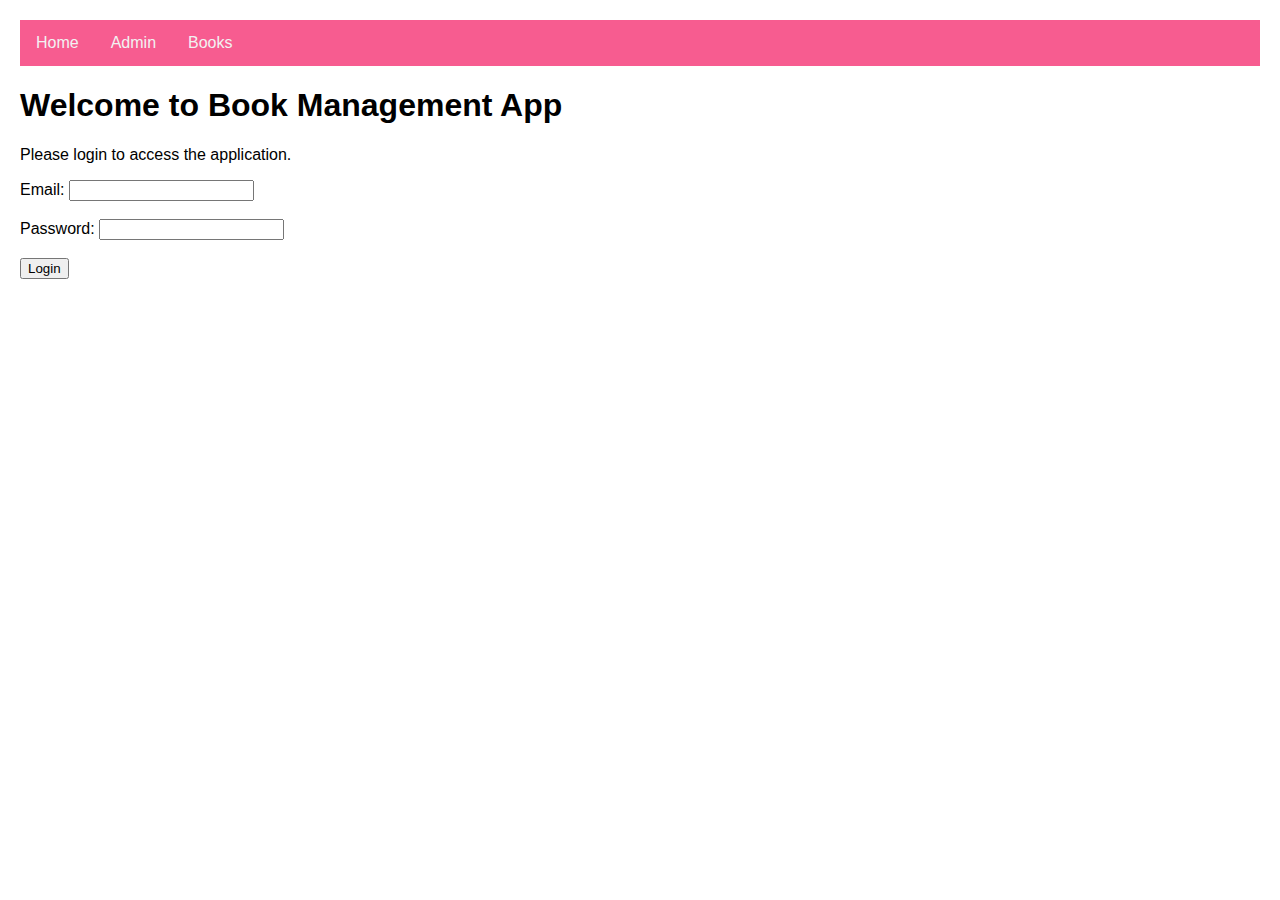
<file: index.html>
<!DOCTYPE html>
<html lang="en">
<head>
    <meta charset="UTF-8">
    <meta name="viewport" content="width=device-width, initial-scale=1.0">
    <title>Book Management App</title>
    <link rel="stylesheet" href="./styles/styles.css">
</head>
<body>
    <nav>
        <a href="index.html">Home</a>
        <a href="admin.html">Admin</a>
        <a href="books.html">Books</a>
    </nav>

    <main>
        <h1>Welcome to Book Management App</h1>
        <p>Please login to access the application.</p>

        <form id="loginForm">
            <label for="email">Email:</label>
            <input type="email" id="email" name="email" required><br><br>
           
            <label for="password">Password:</label>
            <input type="password" id="password" name="password" required><br><br>
            <button type="submit">Login</button>
            <p id="errorMessage"></p>
           
        </form>
        <script src="js/index.js"></script>
    </main>
</body>
</html>
</file>
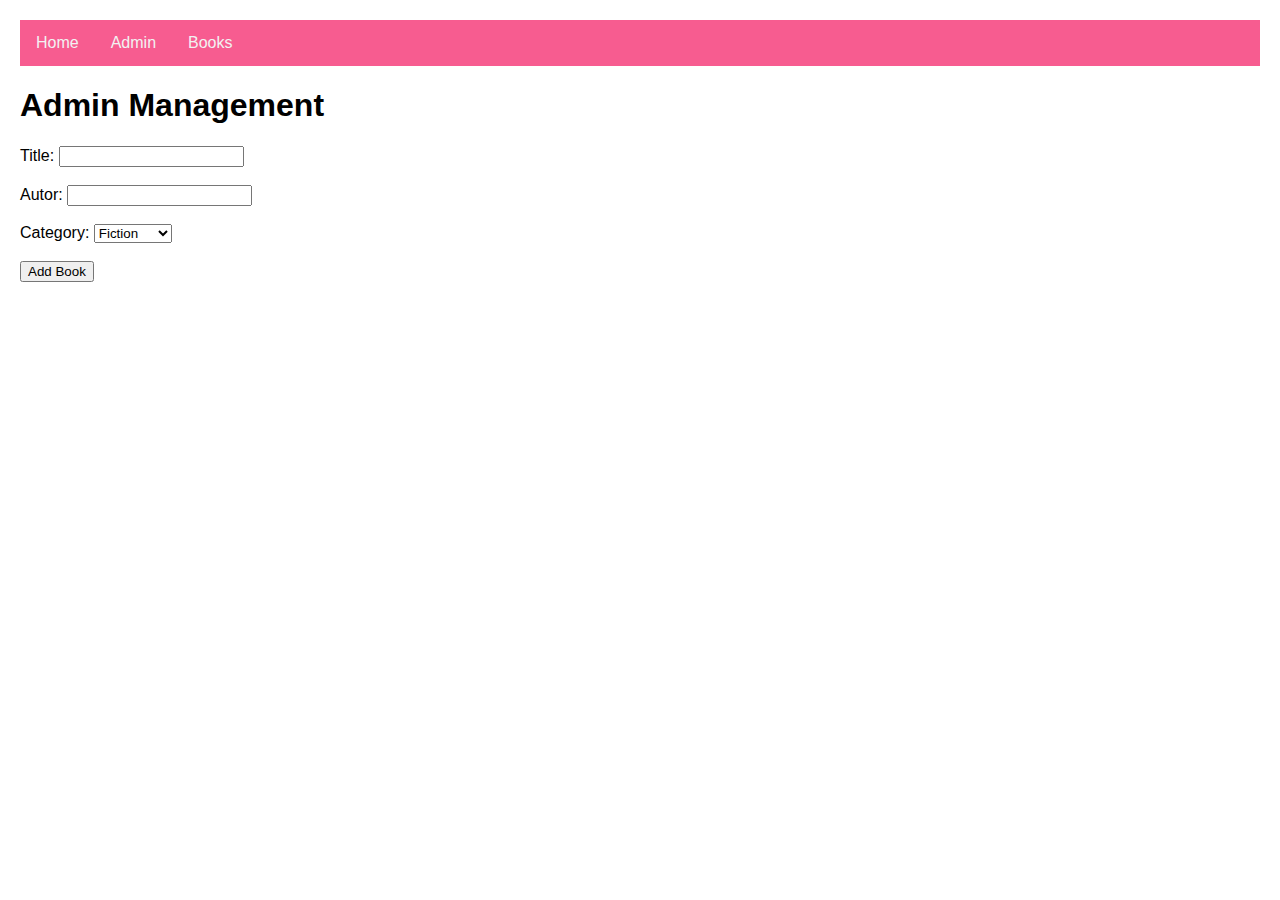
<file: admin.html>
<!DOCTYPE html>
<html lang="en">
<head>
    <meta charset="UTF-8">
    <meta name="viewport" content="width=device-width, initial-scale=1.0">
    <title>admin</title>
    <link rel="stylesheet" href="styles/styles.css">
</head>
<body>
    <nav>
        <a href="index.html">Home</a>
        <a href="admin.html">Admin</a>
        <a href="books.html">Books</a>
    </nav>
    
    <main>
        <h1>Admin Management</h1>
        <form id="addBookForm">
            <label for="title">Title:</label>
            <input type="text" id="title" name="title" required><br><br>

            <label for="autor">Autor:</label>
            <input type="text" id="autor" name="autor" required><br><br>

            <label for="category">Category:</label>
            <select id="category" name="category">
                <option value="Fiction">Fiction</option>
                <option value="Comedy">Comedy</option>
                <option value="Technical">Technical</option>
                </select><br><br>
                <button type="submit">Add Book</button>
        </form>
       <div id="app"></div>
       <script src="js/common.js"></script>
       <script src="js/books.js"></script>
    </main>
   
</body>
</html>
</file>
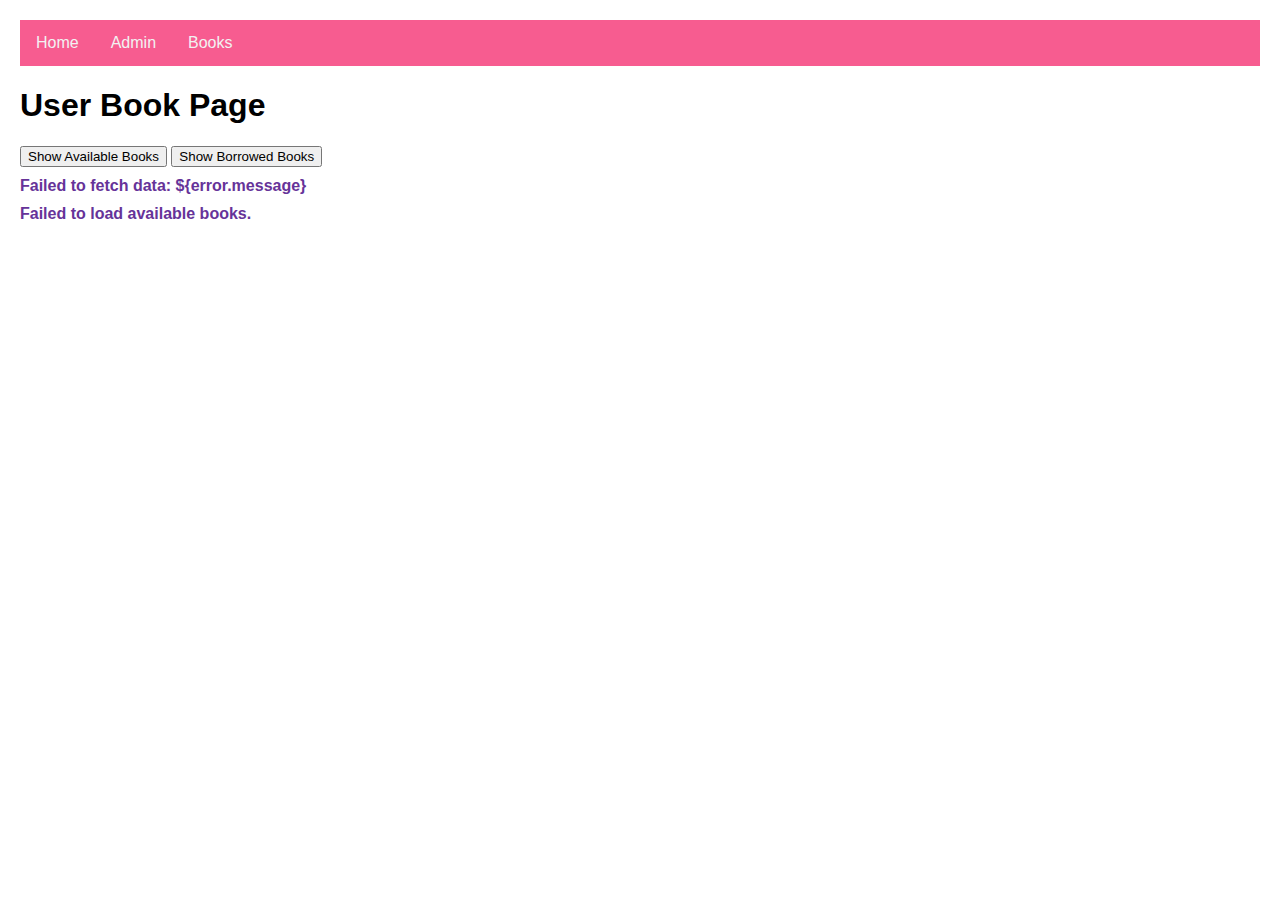
<file: books.html>
<!DOCTYPE html>
<html lang="en">
<head>
    <meta charset="UTF-8">
    <meta name="viewport" content="width=device-width, initial-scale=1.0">
    <title>books</title>
    <link rel="stylesheet" href="styles/styles.css">
</head>
<body>
    <nav>
        <a href="index.html">Home</a>
        <a href="admin.html">Admin</a>
        <a href="books.html">Books</a>
    </nav>

    <main>
        <h1>User Book Page</h1>
        <button id="showAvailableButton">Show Available Books</button>
        <button id="showBorrowedButton">Show Borrowed Books</button>
        <div id="app"></div>
    </main>
    <script src="js/common.js"></script>
        <script src="js/books.js"></script>

</body>
</html>
</file>
<file: styles/styles.css>
body{
    font-family: sans-serif;
    margin: 20px;
}
nav{
    background-color: rgb(247, 92, 144);
    overflow: hidden;
}
nav a{
    float: left;
    color: #f2f2f2;
    text-align: center;
    padding: 14px 16px;
    text-decoration: none;
}
nav a:hover{
    background-color:red ;
color: black;
}
.book-grid{
    display: grid;
    grid-template-columns: repeat(auto-fit,minmax(200px,1fr));
    grid-gap:20px
}
.book-grid{
    border: 1px solid red;
    padding: 10px;
    border-radius: 5px;
    text-align: center;
}
.error{
    color: rebeccapurple;
    font-weight: bold;
    margin-top: 10px;
}
</file>
